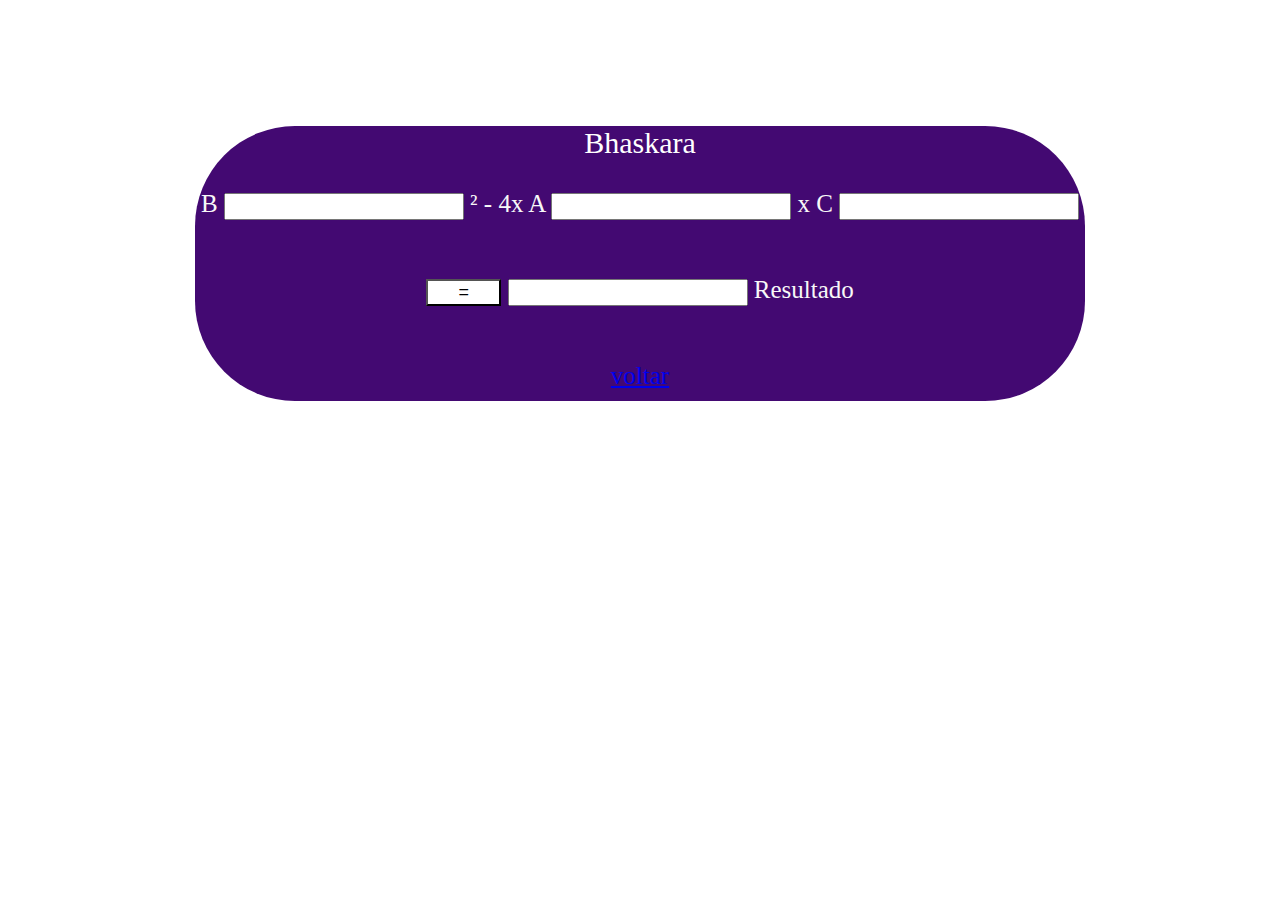
<file: Bhaskara.html>
<!DOCTYPE html>
<html lang="en">

<head>

    
    <meta charset="UTF-8">
    <meta name="viewport" content="width=device-width, initial-scale=1.0">
    <meta http-equiv="X-UA-Compatible" content="ie=edge">
    <link rel="stylesheet" type="text/css" href="css/Bhaskara.css">
    <title>Document</title>
</head>

<body>
    <div class="divPrincipal">
        <p class="fontCor"> Bhaskara</p>
        <p class="fontCores">
            B <input type="text" id="visorA" class="fonte"> ² - 4x
            A <input type="text" id="visorB" class="fonte"> x
            C <input type="text" id="visorC" class="fonte">
            <br>
            <br>
            <br>
            <input type="button" class="tamanhoBtn fonte" name="result"  value="=" onclick="resultado()" >
            <input type="text"  class="visorResult fonte" id="visorResult" >    Resultado
            <br>
            <br>
            <br>
            <a href="index.html">voltar</a>
    </div>


    <script src="js/Bhaskara.js"></script>
    <script src="http://code.jquery.com/jquery-3.4.1.min.js"></script>
    
</body>

</html>
</file>
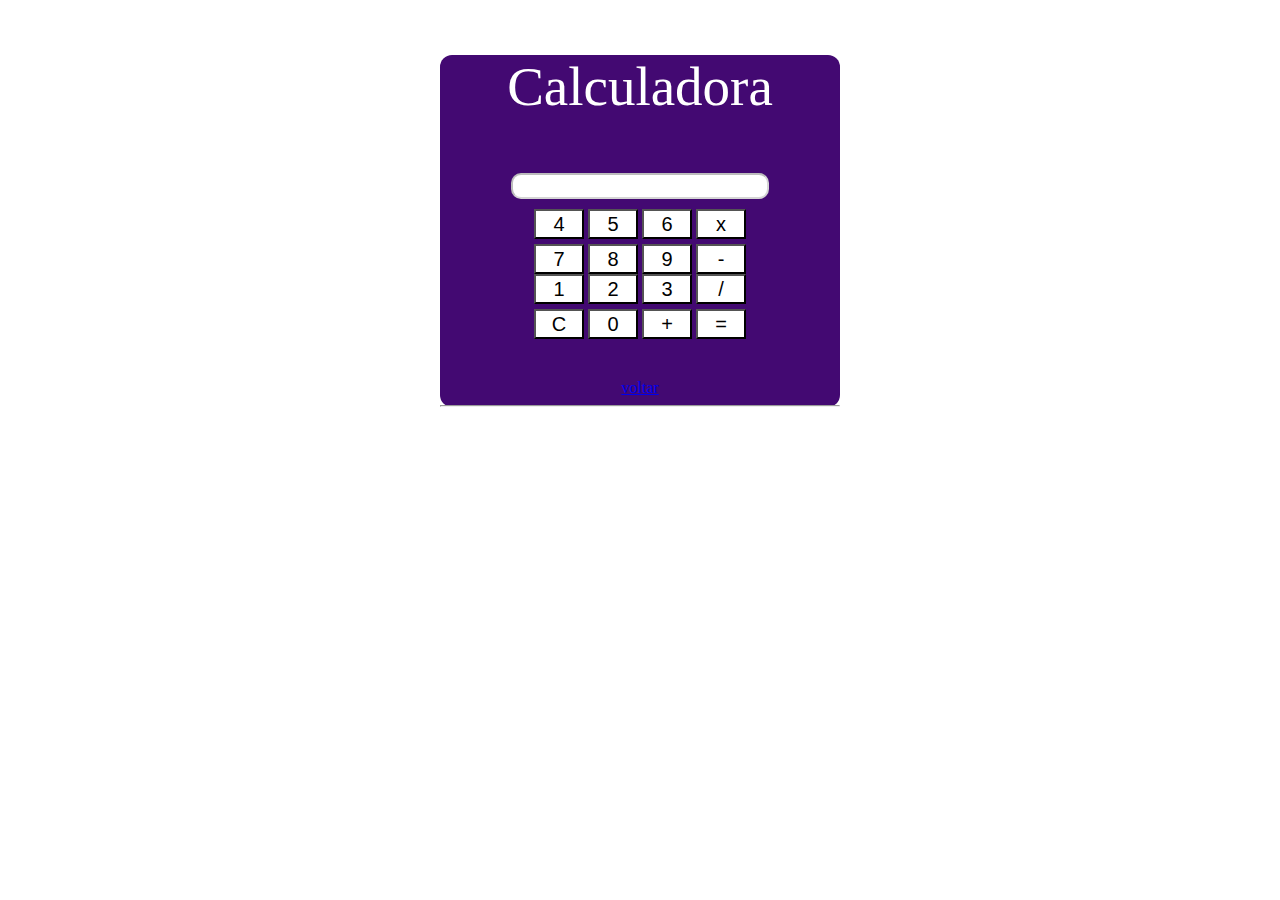
<file: Calc.html>
<!DOCTYPE html>
<html>

<head>
    <script src="js/jquery.js"></script>
    <link rel="stylesheet" type="text/css" href="css/calculadora.css">
</head>

<body>

    <div class="divPrincipal">

        <p class="fonteCor"> Calculadora </p>

        <input class="visorTamanho" disabled type="text" id="visor" size="font-sizer: 20px">
        <!--botoes da calc daqui para baixo, -->
        <div class="margem10">

            <input type="button" class="tamanhoBtn" name="4" value="4" onclick="pressionado(4)">
            <input type="button" class="tamanhoBtn" name="5" value="5" onclick="pressionado(5)">
            <input type="button" class="tamanhoBtn" name="6" value="6" onclick="pressionado(6)">
            <input type="button" class="tamanhoBtn" name="mult" value="x" onclick="operacao('*')">
        </div>
        <div class="margem5">

            <input type="button" class="tamanhoBtn" name="7" value="7" onclick="pressionado(7)">
            <input type="button" class="tamanhoBtn" name="8" value="8" onclick="pressionado(8)">
            <input type="button" class="tamanhoBtn" name="9" value="9" onclick="pressionado(9)">
            <input type="button" class="tamanhoBtn" name="sub" value="-" onclick="operacao('-')">

            <div>
                <input type="button" class="tamanhoBtn" name="1" value="1" onclick="pressionado(1)">
                <input type="button" class="tamanhoBtn" name="2" value="2" onclick="pressionado(2)">
                <input type="button" class="tamanhoBtn" name="3" value="3" onclick="pressionado(3)">
                <input type="button" class="tamanhoBtn" name="divi" value="/" onclick="operacao('/')">
            </div>
            <div class="margem5 rodape">
                <input type="button" class="tamanhoBtn" name="correcao" value="C" onclick="limpa()">
                <input type="button" class="tamanhoBtn" name="0" value="0" onclick="pressionado(0)">
                <input type="button" class="tamanhoBtn" name="Soma" value="+" onclick="operacao('+')">
                <input type="button" class="tamanhoBtn" name="resultado" onclick="resultado()" value="=">
            </div>
            <a href="index.html">voltar</a>
        </div>
        <hr>

    </div>


    <script src="js/calc.js"></script>

</body>


</html>
</file>
<file: css/Bhaskara.css>
.fontCor{
    font-size: 30px;
    color: white;
    font-family: cursive;
    text-align: center;
}
.fontCores{
    font-size: 25px;
    color:rgb(248, 248, 248);
}
.tamanhoBtn{
    width: 75px;
    font-size: 13px;
    background-color: white;
    text-align: center;
        
}
.fonte{
    font-size: 18px;
    color: black;
    text-align: center;
    
}
.divPrincipal{
    text-align: center;
    background-color: rgb(67, 9, 114);
   margin: 10% auto;
   height: 275px;
    width: 890px;
    border-radius: 100px;
}
</file>
<file: css/calculadora.css>
/*propriedades da Principal caixa da calculadora*/
.divPrincipal{
    text-align: center;
    background-color: rgb(67, 9, 114);
   margin: 0% auto;
    width: 400px;
    border-radius: 12px;
}
/*Margem de cima*/
.margem5{
   margin-top: 5px;
}
/*Margem dos Botões para o visor baixo*/
.margem10{
    margin-top: 10px;
 }
 /*Botões*/
 .tamanhoBtn{
     width: 50px;
     height: 30px;
     font-size: 20px;
     background-color: rgb(255, 255, 255)
 }
 /*Tamanho e cor*/
.visorTamanho{
    text-align: center;
    width: 250px;
    height: 20px;
    font-size: 24px;
    background-color:white;
    border-radius: 10px;
    
}
/*Fonte da escrita da Calculadora*/
.fonteCor{
    font-size: 55px;
    color:white;
    font-family: cursive;
}
/*Margem de roda Pé*/
.rodape{
    margin-bottom: 40px;
}
</file>
